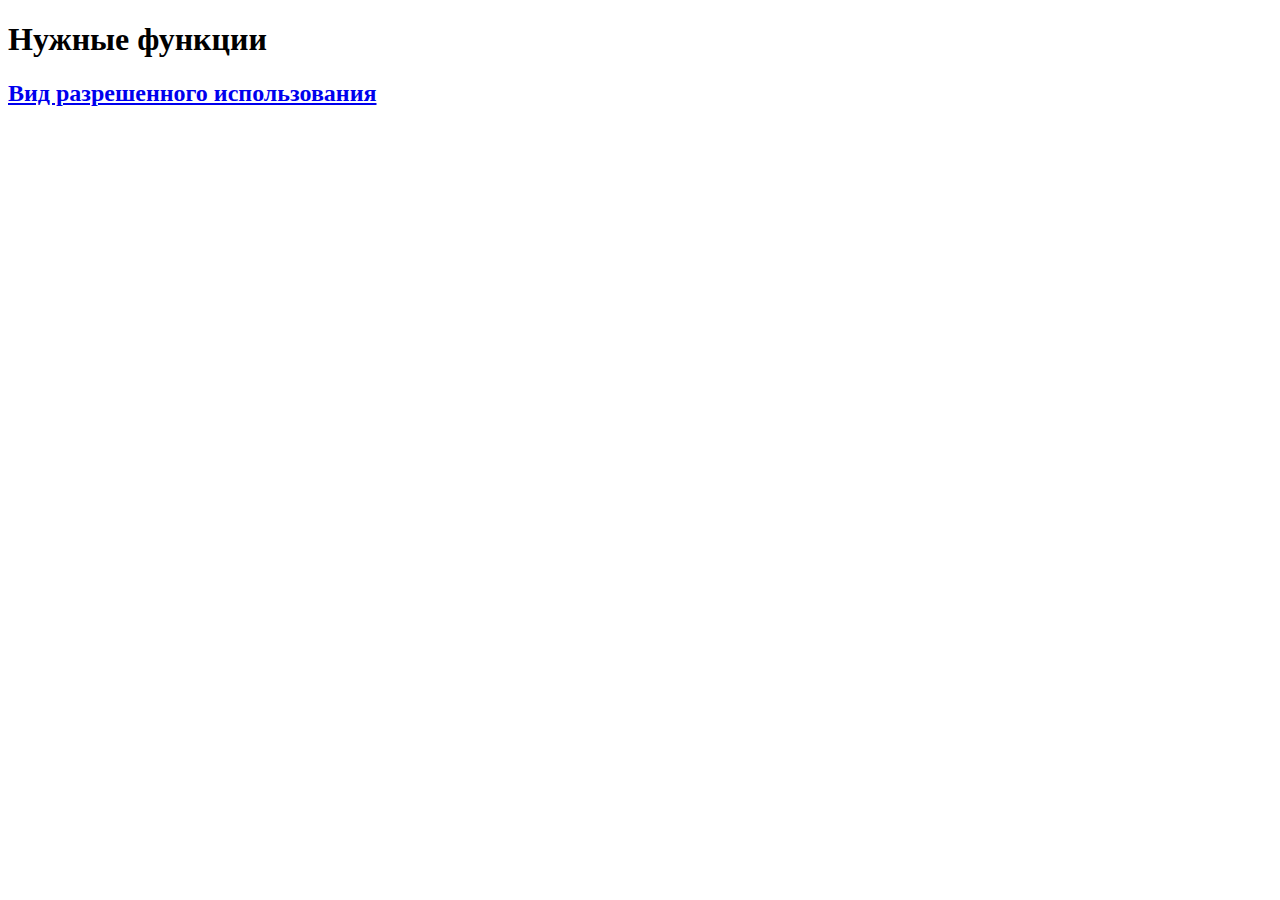
<file: index.html>
<!DOCTYPE html>
<html lang="en">
<head>
    <meta charset="UTF-8">
    <meta name="viewport" content="width=device-width, initial-scale=1.0">
    <title>Document</title>
</head>
<body>
    <h1>Нужные функции</h1>
    <h2><a href="vri/index.html">Вид разрешенного использования</a></h2>
    
</body>
</html>
</file>
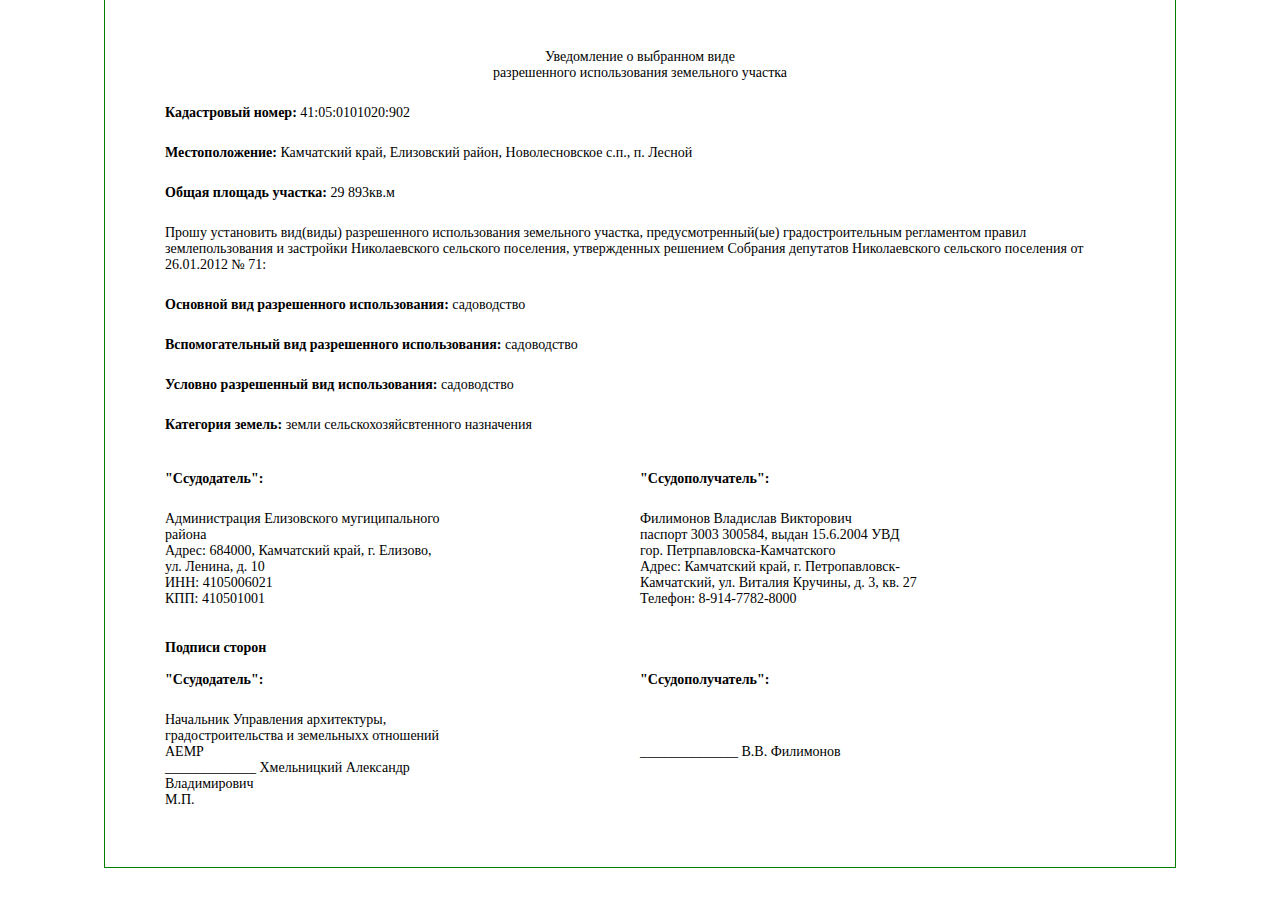
<file: vri/index.html>
<!DOCTYPE html>
<html lang="en">

<head>
    <meta charset="UTF-8">
    <meta name="viewport" content="width=device-width, initial-scale=1.0">
    <title>Document</title>
    <link rel="stylesheet" href="style.css">
</head>

<body>
    <div class="wrap">
        <p class="title">Уведомление о выбранном виде<br> разрешенного использования земельного участка</p>
    <p><b>Кадастровый номер:</b><span class="cad_number"> 41:05:0101020:902</span></p>
    <p><b>Местоположение:</b><span class="cad_number"> Камчатский край, Елизовский район, Новолесновское с.п., п.
            Лесной</span></p>
    <p><b>Общая площадь участка:</b><span class="cad_number"> 29 893</span>кв.м</p>
    <p>Прошу установить вид(виды) разрешенного использования земельного участка, предусмотренный(ые) градостроительным
        регламентом правил землепользования и застройки Николаевского сельского поселения, утвержденных решением
        Собрания депутатов Николаевского сельского поселения от 26.01.2012 № 71:
    </p>
    <p><b>Основной вид разрешенного использования:</b><span class="cad_number"> садоводство</span></p>
    <p><b>Вспомогательный вид разрешенного использования:</b><span class="cad_number"> садоводство</span></p>
    <p><b>Условно разрешенный вид использования:</b><span class="cad_number"> садоводство</span></p>
    <p><b>Категория земель:</b><span class="cad_number"> земли сельскохозяйсвтенного назначения</span></p>

    <div class="sign">
        <div class="adm">
            <p><b>"Ссудодатель":</b></p>
            <p>Администрация Елизовского мугиципального района<br>
                Адрес: 684000, Камчатский край, г. Елизово, ул. Ленина, д. 10<br>
                ИНН: 4105006021<br>
                КПП: 410501001
            </p>
        </div>
        <div class="user">
            <p><b>"Ссудополучатель":</b></p>
            <p>Филимонов Владислав Викторович<br>
                паспорт 3003 300584, выдан 15.6.2004 УВД гор. Петрпавловска-Камчатского<br>
                Адрес: Камчатский край, г. Петропавловск-Камчатский, ул. Виталия Кручины, д. 3, кв. 27<br>
                Телефон: 8-914-7782-8000
        </div>
    </div>
    <h2><b>Подписи сторон</b></h2>
    <div class="sign">
        <div class="adm">
            <p><b>"Ссудодатель":</b></p>
            <p>Начальник Управления архитектуры, градостроительства и земельныхх отношений АЕМР<br>
                _____________ Хмельницкий Александр Владимирович<br>
                М.П.
            </p>
        </div>
        <div class="user">
            <p><b>"Ссудополучатель":</b></p><br>
            <p class="user_sign">______________ В.В. Филимонов</p>
        </div>
    </div>
    </div>
    
</body>

</html>
</file>
<file: vri/style.css>
body {
    padding: 0;
    margin: 0;
}

.wrap {
    margin: 0;
    padding: 35px 60px;
    width: 950px;
    margin: 0 auto;
    outline: 1px solid green;
}

.title {
    font-size: 14px;
    text-align: center;
}

b, p {
    font-size: 14px;
}

p {
padding-bottom: 10px;
}

.sign {
    display: flex;

}

.adm, .user {
    width: 50%;
    padding-right: 20%;
}

h2 {
    margin: 0;
}
</file>
